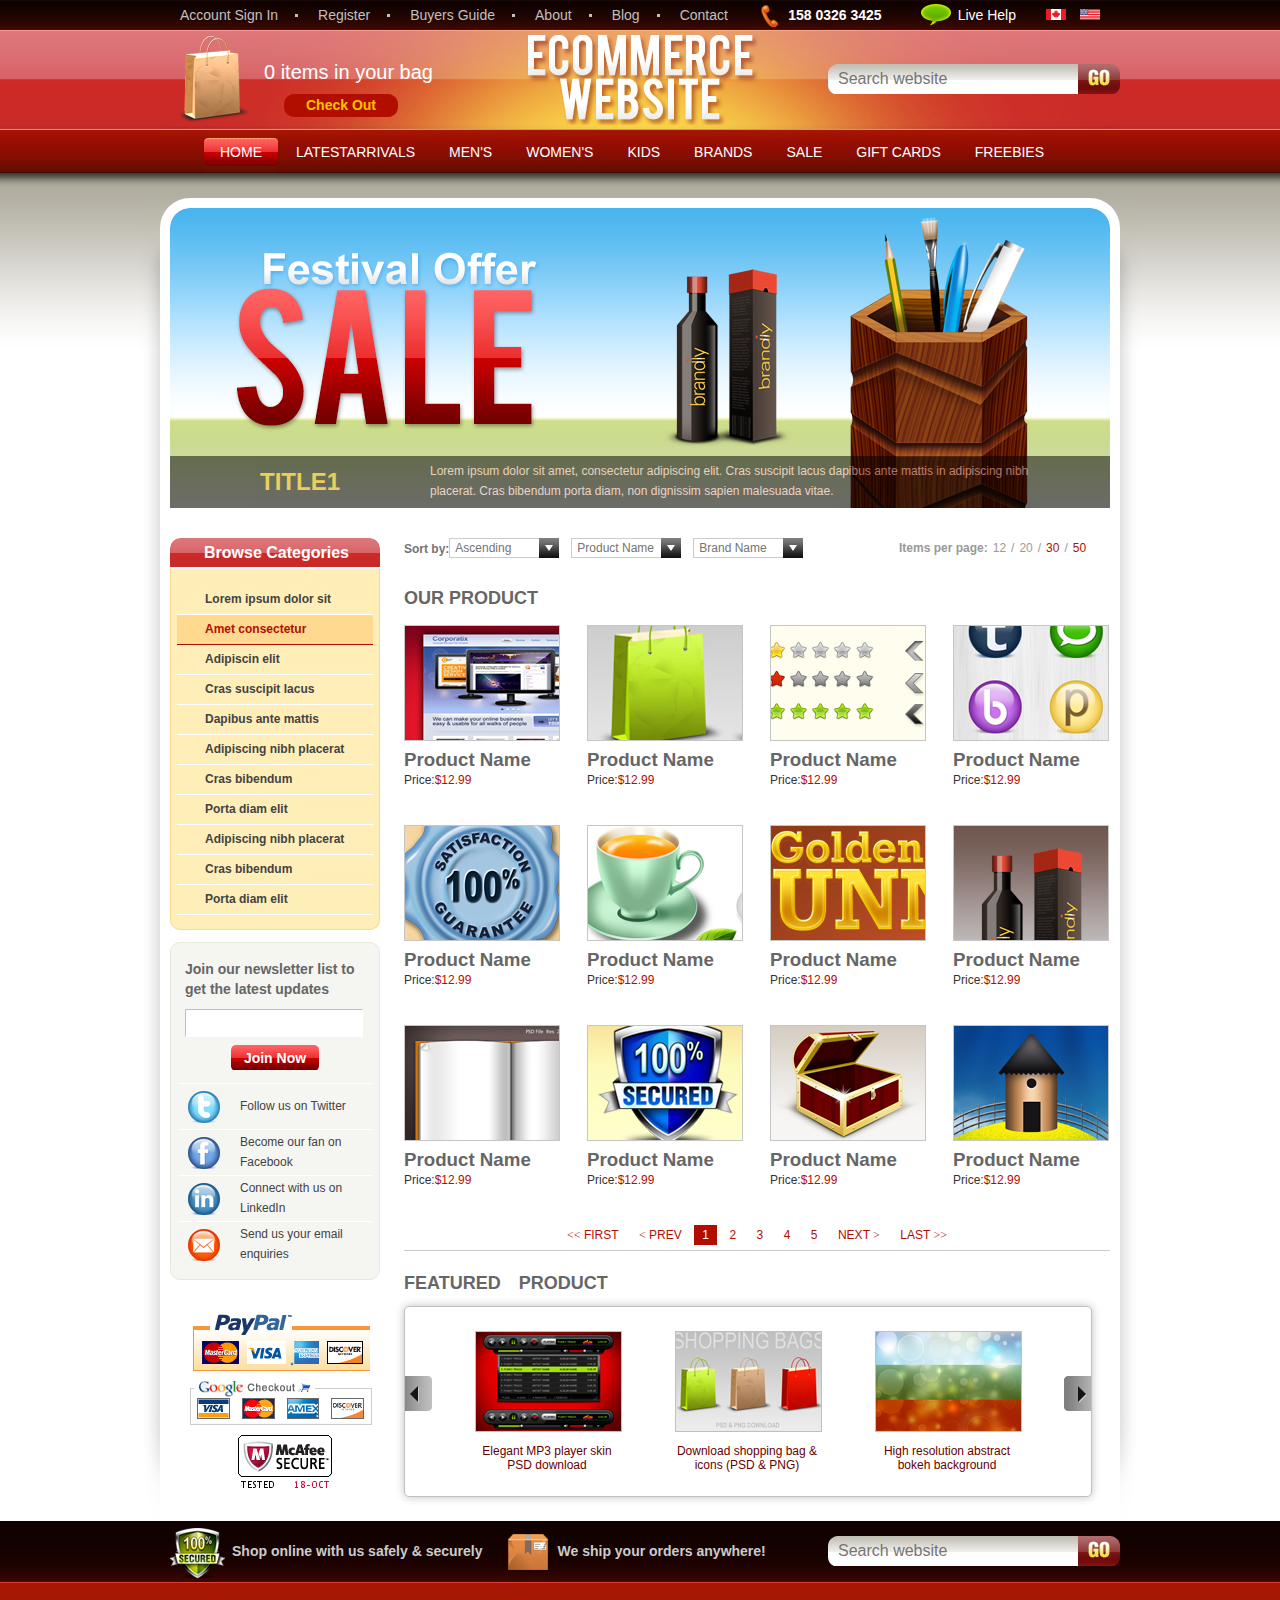
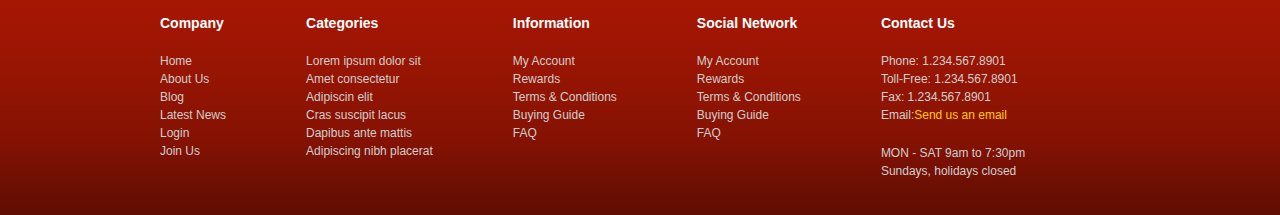
<file: index.html>
<!DOCTYPE html>
<html lang="en">
<head>
	<meta charset="UTF-8">
	<title>Title</title>
	<link rel="stylesheet" type="text/css" href="style/style.css" />
	<script src="js/IE9.js"></script>
	<script src="js/main.js"></script>
</head>
<body>
	<div id="top">
		<ul class="topMenu">
			<li><a href="#">Account Sign In</a></li>
			<li><a href="#">Register</a></li>
			<li><a href="#">Buyers Guide</a></li>
			<li><a href="#">About</a></li>
			<li><a href="#">Blog</a></li>
			<li class="no_dot"><a href="#">Contact</a></li>
		</ul>
		<ul class="topBar">
			<li>158 0326 3425</li>
			<li><a href="#">Live Help</a></li>
			<li><a href="#"><img src="images/top_img2.png" alt="1" title="加拿大" /></a></li>
			<li><a href="#"><img src="images/top_img1.png" alt="2" title="美国" /></a></li>
		</ul>
	</div>
	<header id="header">
		<div id="shopping">
			<p>0 items in your bag</p>
			<a href="#">Check Out</a>
		</div>
		<h1 title="Ecommerce website"><a href="#"><img src="images/logo.png" alt="logo" /></a></h1>
		<div class="search">
			<form action="#">
				<input type="text" placeholder="Search website" />
				<input type="submit" value="" />
			</form>
		</div>
	</header>
	<nav id="nav">
		<a class="active" href="#"><span class="navSp1"><span class="navSp2">HOME</span></span></a>
		<a href="#"><span class="navSp1"><span class="navSp2">LATESTARRIVALS</span></span></a>
		<a href="#"><span class="navSp1"><span class="navSp2">MEN'S</span></span></a>
		<a href="#"><span class="navSp1"><span class="navSp2">WOMEN'S</span></span></a>
		<a href="#"><span class="navSp1"><span class="navSp2">KIDS</span></span></a>
		<a href="#"><span class="navSp1"><span class="navSp2">BRANDS</span></span></a>
		<a href="#"><span class="navSp1"><span class="navSp2">SALE</span></span></a>
		<a href="#"><span class="navSp1"><span class="navSp2">GIFT CARDS</span></span></a>
		<a href="#"><span class="navSp1"><span class="navSp2">FREEBIES</span></span></a>
	</nav>
	<div id="main">
		<div id="wrap">
			<div id="wrap_in" class="clear">
				<section id="topMain">
					<ul id='mainTop'>
						<li id="li-1"><a href="#"><img src="images/banner/1.png" /></a></li>
						<li id="li-2">
							<span id="sp1">PRODUCT TITLE</span>
							<span id="sp2">Lorem ipsum dolor sit amet, consectetur adipiscing elit. Cras suscipit lacus dapibus ante mattis in
adipiscing nibh placerat. Cras bibendum porta diam, non dignissim sapien malesuada vitae. </span>
						</li>
					</ul>
					<span id="pre"></span>
					<span id="next"></span>
				</section>
				<aside id="sidebar">
					<section class="bar_a">
						<h2>Browse Categories</h2>
						<ul>
							<li><a href="#">Lorem ipsum dolor sit</a></li>
							<li class="active_a"><a href="#">Amet consectetur</a></li>
							<li><a href="#">Adipiscin elit</a></li>
							<li><a href="#">Cras suscipit lacus</a></li>
							<li><a href="#">Dapibus ante mattis</a></li>
							<li><a href="#">Adipiscing nibh placerat</a></li>
							<li><a href="#">Cras bibendum</a></li>
							<li><a href="#">Porta diam elit</a></li>
							<li><a href="#">Adipiscing nibh placerat</a></li>
							<li><a href="#">Cras bibendum</a></li>
							<li><a href="#">Porta diam elit</a></li>
						</ul>
					</section>
					<section class="bar_b">
						<p>Join our newsletter list to get the latest updates</p>
						<form action="#">
							<input type="text" />
							<input type="submit" value="Join Now" />
						</form>
						<ul>
							<li><a href="#">Follow us on Twitter</a></li>
							<li><a href="#">Become our fan on Facebook</a></li>
							<li><a href="#">Connect with us on LinkedIn</a></li>
							<li><a href="#">Send us your email enquiries</a></li>
						</ul>
					</section>
					<section class="bar_c">
						<ul>
							<li><a href="#"></a></li>
							<li><a href="#"></a></li>
							<li><a href="#"></a></li>
						</ul>
					</section>
			</aside>
				<article id="content">
					<section id="contentTop">
						<dl class="contentSearch">
						<dt>Sort by:</dt>
						<dd>
							<h2>Ascending</h2>
							<a href="javascript:;"></a>
							<ul>
								<li>menu1</li>
								<li>menu2</li>
								<li>menu3</li>
							</ul>
						</dd>
						<dd>
							<h2>Product Name</h2>
							<a href="javascript:;"></a>
							<ul>
								<li>menu1</li>
								<li>menu2</li>
								<li>menu3</li>
							</ul>
						</dd>
						<dd>
							<h2>Brand Name</h2>
							<a href="javascript:;"></a>
							<ul>
								<li>menu1</li>
								<li>menu2</li>
								<li>menu3</li>
							</ul>
						</dd>
					</dl>
						<div id="number" >
							<h2>Items per page:</h2>
							<span>12</span>/<span>20</span>/<span class="color_style">30</span>/<span class="color_style">50</span>
						</div>
					</section>
					<section id="contentMain">
						<div id="product" class="clear">
							<h2>OUR PRODUCT</h2>
							<ul>
								<li>
									<a href="#"><img src="images/product/1.png" alt="" /></a>
									<h3>Product Name</h3>
									<p>Price:<span>$12.99</span></p>
								</li>
								<li>
									<a href="#"><img src="images/product/2.png" alt="" /></a>
									<h3>Product Name</h3>
									<p>Price:<span>$12.99</span></p>
								</li>
								<li>
									<a href="#"><img src="images/product/3.png" alt="" /></a>
									<h3>Product Name</h3>
									<p>Price:<span>$12.99</span></p>
								</li>
								<li>
									<a href="#"><img src="images/product/4.png" alt="" /></a>
									<h3>Product Name</h3>
									<p>Price:<span>$12.99</span></p>
								</li>
								<li>
									<a href="#"><img src="images/product/5.png" alt="" /></a>
									<h3>Product Name</h3>
									<p>Price:<span>$12.99</span></p>
								</li>
								<li>
									<a href="#"><img src="images/product/6.png" alt="" /></a>
									<h3>Product Name</h3>
									<p>Price:<span>$12.99</span></p>
								</li>
								<li>
									<a href="#"><img src="images/product/7.png" alt="" /></a>
									<h3>Product Name</h3>
									<p>Price:<span>$12.99</span></p>
								</li>
								<li>
									<a href="#"><img src="images/product/8.png" alt="" /></a>
									<h3>Product Name</h3>
									<p>Price:<span>$12.99</span></p>
								</li>
								<li>
									<a href="#"><img src="images/product/9.png" alt="" /></a>
									<h3>Product Name</h3>
									<p>Price:<span>$12.99</span></p>
								</li>
								<li>
									<a href="#"><img src="images/product/10.png" alt="" /></a>
									<h3>Product Name</h3>
									<p>Price:<span>$12.99</span></p>
								</li>
								<li>
									<a href="#"><img src="images/product/11.png" alt="" /></a>
									<h3>Product Name</h3>
									<p>Price:<span>$12.99</span></p>
								</li>
								<li>
									<a href="#"><img src="images/product/12.png" alt="" /></a>
									<h3>Product Name</h3>
									<p>Price:<span>$12.99</span></p>
								</li>
							</ul>
						</div>
						<div class="page">
							<a href="#"><span>&lt;&lt;</span> FIRST</a>
							<a href="#"><span>&lt;</span> PREV</a>
							<a href="#1" class="active_p">1</a>
							<a href="#2">2</a>
							<a href="#3">3</a>
							<a href="#4">4</a>
							<a href="#5">5</a>
							<a href="#">NEXT <span>&gt;</span></a>
							<a href="#">LAST <span>&gt;&gt;</span></a>
						</div>
					</section>
					<section id="contentBottom">
						<h2>FEATURED　PRODUCT</h2>
						<div class="box">
							<a class="pre" href="javascript:;"></a>
							<a class="next" href="javascript:;"></a>
							<div class="list">
								<ul>
									<li>
										<a href="#"><img src="images/bottom/1.png" alt="" /></a>
										<p>Elegant MP3 player skin PSD download</p>
									</li>
									<li>
										<a href="#"><img src="images/bottom/2.png" alt="" /></a>
										<p>Download shopping bag & icons (PSD & PNG)</p>
									</li>
									<li>
										<a href="#"><img src="images/bottom/3.png" alt="" /></a>
										<p>High resolution abstract bokeh background</p>
									</li>
								</ul>
							</div>
						</div>
					</section>
				</article>
			</div>
		</div>
	</div>
	<footer id="footer">
		<div class="footerTop">
			<ul>
				<li>Shop online with us safely & securely</li>
				<li>We ship your orders anywhere!</li>
			</ul>
			<div class="search">
				<form action="#">
					<input type="text" placeholder="Search website" />
					<input type="submit" value="" />
				</form>
			</div>
		</div>
		<div class="footerBottom">
			<dl>
				<dt>Company</dt>
				<dd><a href="#">Home</a></dd>
				<dd><a href="#">About Us</a></dd>
				<dd><a href="#">Blog</a></dd>
				<dd><a href="#">Latest News</a></dd>
				<dd><a href="#">Login</a></dd>
				<dd><a href="#">Join Us</a></dd>
			</dl>
			<dl>
				<dt>Categories</dt>
				<dd><a href="#">Lorem ipsum dolor sit</a></dd>
				<dd><a href="#">Amet consectetur</a></dd>
				<dd><a href="#">Adipiscin elit</a></dd>
				<dd><a href="#">Cras suscipit lacus</a></dd>
				<dd><a href="#">Dapibus ante mattis</a></dd>
				<dd><a href="#">Adipiscing nibh placerat</a></dd>
			</dl>
			<dl>
				<dt>Information</dt>
				<dd><a href="#">My Account</a></dd>
				<dd><a href="#">Rewards</a></dd>
				<dd><a href="#">Terms & Conditions</a></dd>
				<dd><a href="#">Buying Guide</a></dd>
				<dd><a href="#">FAQ</a></dd>
			</dl>
			<dl>
				<dt>Social Network</dt>
				<dd><a href="#">My Account</a></dd>
				<dd><a href="#">Rewards</a></dd>
				<dd><a href="#">Terms & Conditions</a></dd>
				<dd><a href="#">Buying Guide</a></dd>
				<dd><a href="#">FAQ</a></dd>
			</dl>
			<dl>
				<dt>Contact Us</dt>
				<dd><a href="#">Phone: 1.234.567.8901</a></dd>
				<dd><a href="#">Toll-Free: 1.234.567.8901</a></dd>
				<dd><a href="#">Fax: 1.234.567.8901</a></dd>
				<dd><a href="#">Email:<span>Send us an email</span></a></dd>
				<dd class="space"><a href="#">MON - SAT 9am to 7:30pm</a></dd>
				<dd><a href="#">Sundays, holidays closed</a></dd>
			</dl>
		</div>
	</footer>
</body>
</html>
</file>
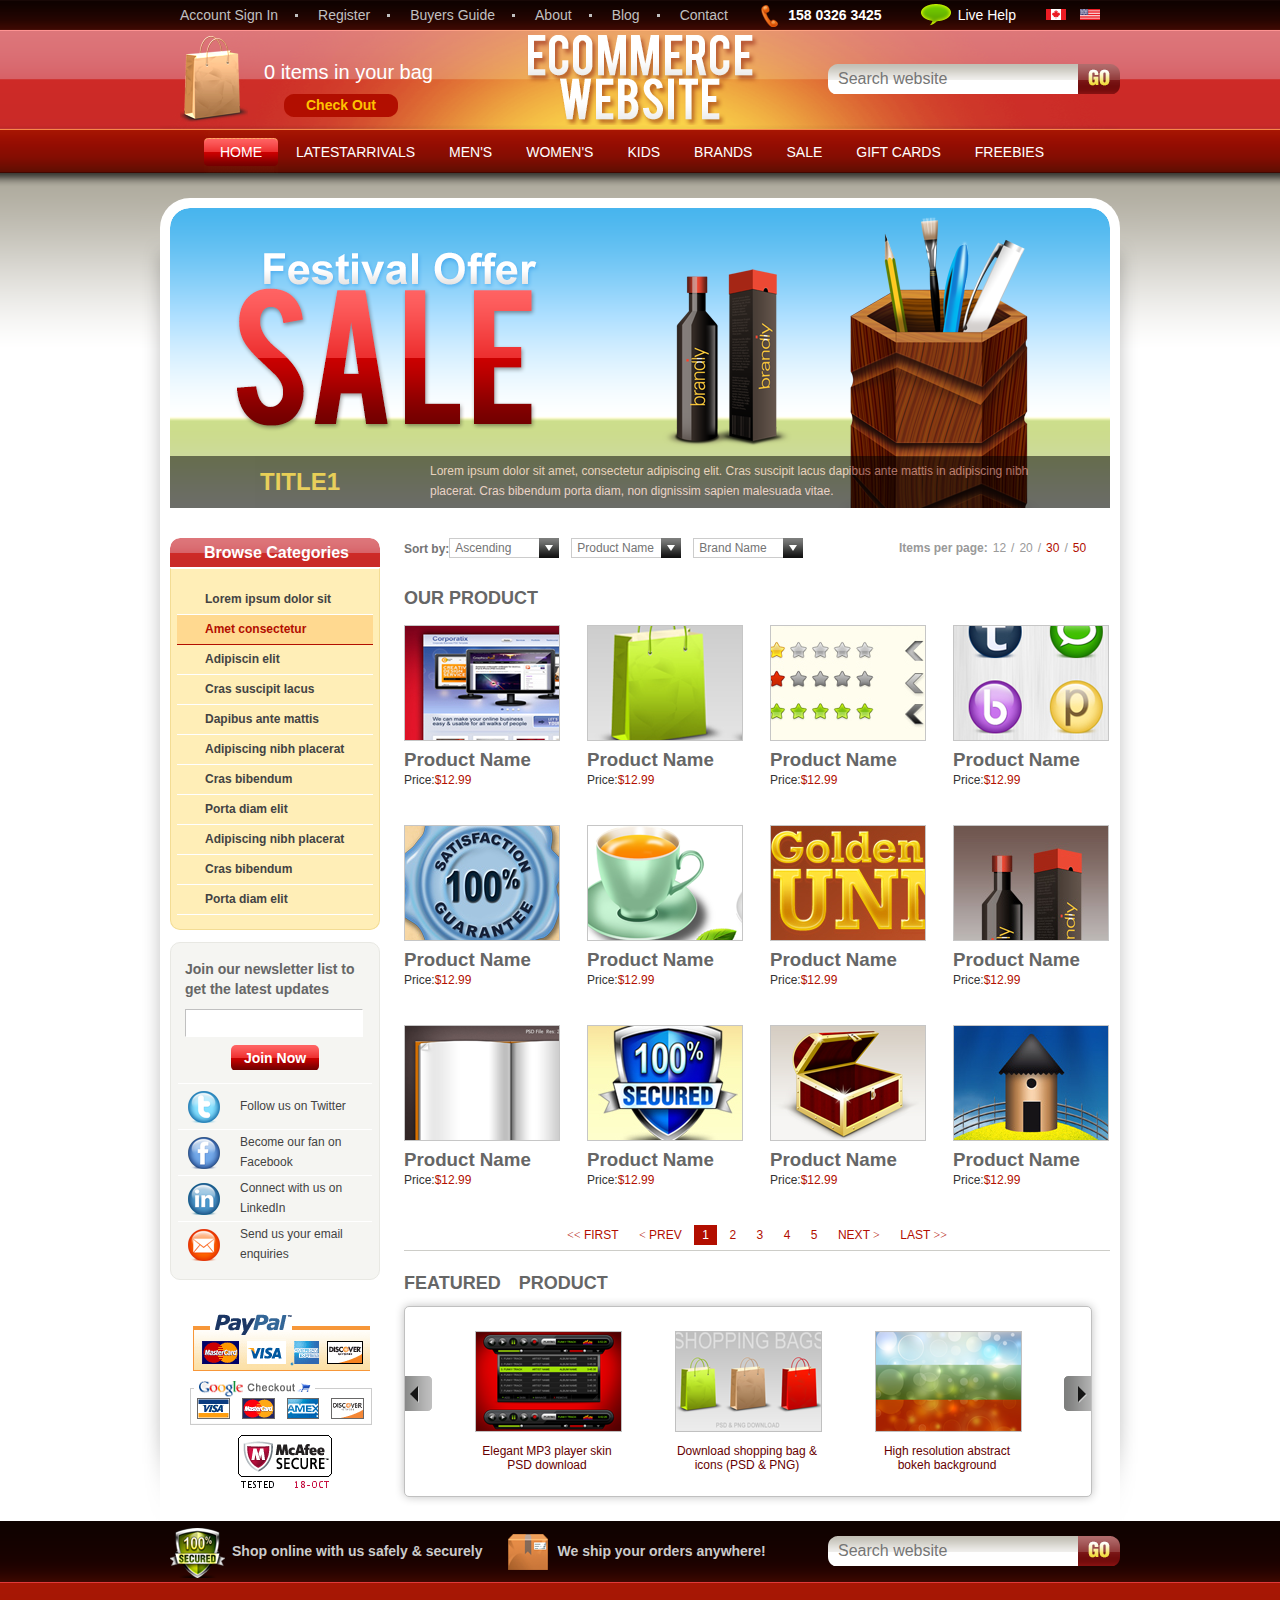
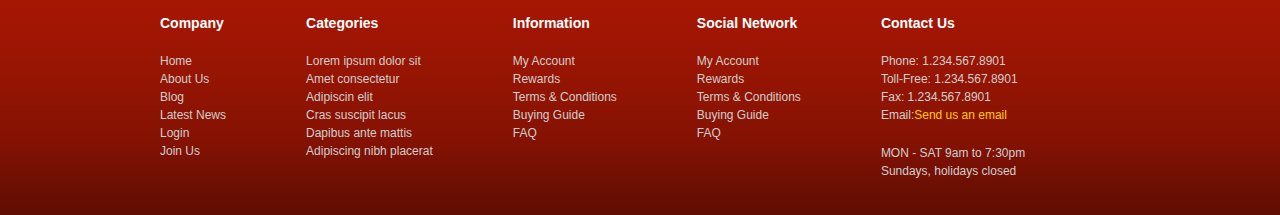
<file: html/index.html>
<!DOCTYPE html>
<html lang="en">
<head>
	<meta charset="UTF-8">
	<title>Title</title>
	<link rel="stylesheet" type="text/css" href="style/style.css" />
	<script src="js/html5shiv.js"></script>
	<script src="js/DOMAssistantComplete-2.7.4.js"></script>
	<script src="js/ie-css3.js"></script>
	<script src="js/main.js"></script>

</head>
<body>
	<div id="top">
		<ul class="topMenu">
			<li><a href="#">Account Sign In</a></li>
			<li><a href="#">Register</a></li>
			<li><a href="#">Buyers Guide</a></li>
			<li><a href="#">About</a></li>
			<li><a href="#">Blog</a></li>
			<li class="no_dot"><a href="#">Contact</a></li>
		</ul>
		<ul class="topBar">
			<li>158 0326 3425</li>
			<li><a href="#">Live Help</a></li>
			<li><a href="#"><img src="images/top_img2.png" alt="1" title="加拿大" /></a></li>
			<li><a href="#"><img src="images/top_img1.png" alt="2" title="美国" /></a></li>
		</ul>
	</div>
	<header id="header">
		<div id="shopping">
			<p>0 items in your bag</p>
			<a href="#">Check Out</a>
		</div>
		<h1 title="Ecommerce website"><a href="#"><img src="images/logo.png" alt="logo" /></a></h1>
		<div class="search">
			<form action="#">
				<input type="text" placeholder="Search website" />
				<input type="submit" value="" />
			</form>
		</div>
	</header>
	<nav id="nav">
		<a class="active" href="#"><span class="navSp1"><span class="navSp2">HOME</span></span></a>
		<a href="#"><span class="navSp1"><span class="navSp2">LATESTARRIVALS</span></span></a>
		<a href="#"><span class="navSp1"><span class="navSp2">MEN'S</span></span></a>
		<a href="#"><span class="navSp1"><span class="navSp2">WOMEN'S</span></span></a>
		<a href="#"><span class="navSp1"><span class="navSp2">KIDS</span></span></a>
		<a href="#"><span class="navSp1"><span class="navSp2">BRANDS</span></span></a>
		<a href="#"><span class="navSp1"><span class="navSp2">SALE</span></span></a>
		<a href="#"><span class="navSp1"><span class="navSp2">GIFT CARDS</span></span></a>
		<a href="#"><span class="navSp1"><span class="navSp2">FREEBIES</span></span></a>
	</nav>
	<div id="main">
		<div id="wrap">
			<div id="wrap_in" class="clear">
				<section id="topMain">
					<ul id='mainTop'>
						<!--<li><a href="#"><img src="images/banner/1.png" /></a></li>
						<li>
							<span>PRODUCT TITLE</span>
							<span>Lorem ipsum dolor sit amet, consectetur adipiscing elit. Cras suscipit lacus dapibus ante mattis in adipiscing nibh placerat. Cras bibendum porta diam, non dignissim sapien malesuada vitae. </span>
						</li>-->
					</ul>
					<span id="pre"></span>
					<span id="next"></span>
				</section>
				<aside id="sidebar">
					<section class="bar_a">
						<h2>Browse Categories</h2>
						<ul>
							<li><a href="#">Lorem ipsum dolor sit</a></li>
							<li class="active_a"><a href="#">Amet consectetur</a></li>
							<li><a href="#">Adipiscin elit</a></li>
							<li><a href="#">Cras suscipit lacus</a></li>
							<li><a href="#">Dapibus ante mattis</a></li>
							<li><a href="#">Adipiscing nibh placerat</a></li>
							<li><a href="#">Cras bibendum</a></li>
							<li><a href="#">Porta diam elit</a></li>
							<li><a href="#">Adipiscing nibh placerat</a></li>
							<li><a href="#">Cras bibendum</a></li>
							<li><a href="#">Porta diam elit</a></li>
						</ul>
					</section>
					<section class="bar_b">
						<p>Join our newsletter list to get the latest updates</p>
						<form action="#">
							<input type="text" />
							<input type="submit" value="Join Now" />
						</form>
						<ul>
							<li><a href="#">Follow us on Twitter</a></li>
							<li><a href="#">Become our fan on Facebook</a></li>
							<li><a href="#">Connect with us on LinkedIn</a></li>
							<li><a href="#">Send us your email enquiries</a></li>
						</ul>
					</section>
					<section class="bar_c">
						<ul>
							<li><a href="#"></a></li>
							<li><a href="#"></a></li>
							<li><a href="#"></a></li>
						</ul>
					</section>
			</aside>
				<article id="content">
					<section id="contentTop">
						<dl class="contentSearch">
						<dt>Sort by:</dt>
						<dd>
							<h2>Ascending</h2>
							<a href="javascript:;"></a>
							<ul>
								<li>menu1</li>
								<li>menu2</li>
								<li>menu3</li>
							</ul>
						</dd>
						<dd>
							<h2>Product Name</h2>
							<a href="javascript:;"></a>
							<ul>
								<li>menu1</li>
								<li>menu2</li>
								<li>menu3</li>
							</ul>
						</dd>
						<dd>
							<h2>Brand Name</h2>
							<a href="javascript:;"></a>
							<ul>
								<li>menu1</li>
								<li>menu2</li>
								<li>menu3</li>
							</ul>
						</dd>
					</dl>
						<div id="number" >
							<h2>Items per page:</h2>
							<span>12</span>/<span>20</span>/<span class="color_style">30</span>/<span class="color_style">50</span>
						</div>
					</section>
					<section id="contentMain">
						<div id="product" class="clear">
							<h2>OUR PRODUCT</h2>
							<ul>
								<li>
									<a href="#"><img src="images/product/1.png" alt="" /></a>
									<h3>Product Name</h3>
									<p>Price:<span>$12.99</span></p>
								</li>
								<li>
									<a href="#"><img src="images/product/2.png" alt="" /></a>
									<h3>Product Name</h3>
									<p>Price:<span>$12.99</span></p>
								</li>
								<li>
									<a href="#"><img src="images/product/3.png" alt="" /></a>
									<h3>Product Name</h3>
									<p>Price:<span>$12.99</span></p>
								</li>
								<li>
									<a href="#"><img src="images/product/4.png" alt="" /></a>
									<h3>Product Name</h3>
									<p>Price:<span>$12.99</span></p>
								</li>
								<li>
									<a href="#"><img src="images/product/5.png" alt="" /></a>
									<h3>Product Name</h3>
									<p>Price:<span>$12.99</span></p>
								</li>
								<li>
									<a href="#"><img src="images/product/6.png" alt="" /></a>
									<h3>Product Name</h3>
									<p>Price:<span>$12.99</span></p>
								</li>
								<li>
									<a href="#"><img src="images/product/7.png" alt="" /></a>
									<h3>Product Name</h3>
									<p>Price:<span>$12.99</span></p>
								</li>
								<li>
									<a href="#"><img src="images/product/8.png" alt="" /></a>
									<h3>Product Name</h3>
									<p>Price:<span>$12.99</span></p>
								</li>
								<li>
									<a href="#"><img src="images/product/9.png" alt="" /></a>
									<h3>Product Name</h3>
									<p>Price:<span>$12.99</span></p>
								</li>
								<li>
									<a href="#"><img src="images/product/10.png" alt="" /></a>
									<h3>Product Name</h3>
									<p>Price:<span>$12.99</span></p>
								</li>
								<li>
									<a href="#"><img src="images/product/11.png" alt="" /></a>
									<h3>Product Name</h3>
									<p>Price:<span>$12.99</span></p>
								</li>
								<li>
									<a href="#"><img src="images/product/12.png" alt="" /></a>
									<h3>Product Name</h3>
									<p>Price:<span>$12.99</span></p>
								</li>
							</ul>
						</div>
						<div class="page">
							<a href="#"><span>&lt;&lt;</span> FIRST</a>
							<a href="#"><span>&lt;</span> PREV</a>
							<a href="#1" class="active_p">1</a>
							<a href="#2">2</a>
							<a href="#3">3</a>
							<a href="#4">4</a>
							<a href="#5">5</a>
							<a href="#">NEXT <span>&gt;</span></a>
							<a href="#">LAST <span>&gt;&gt;</span></a>
						</div>
					</section>
					<section id="contentBottom">
						<h2>FEATURED　PRODUCT</h2>
						<div class="box">
							<a class="pre" href="javascript:;"></a>
							<a class="next" href="javascript:;"></a>
							<div class="list">
								<ul>
									<li>
										<a href="#"><img src="images/bottom/1.png" alt="" /></a>
										<p>Elegant MP3 player skin PSD download</p>
									</li>
									<li>
										<a href="#"><img src="images/bottom/2.png" alt="" /></a>
										<p>Download shopping bag & icons (PSD & PNG)</p>
									</li>
									<li>
										<a href="#"><img src="images/bottom/3.png" alt="" /></a>
										<p>High resolution abstract bokeh background</p>
									</li>
								</ul>
							</div>
						</div>
					</section>
				</article>
			</div>
		</div>
	</div>
	<footer id="footer">
		<div class="footerTop">
			<ul>
				<li>Shop online with us safely & securely</li>
				<li>We ship your orders anywhere!</li>
			</ul>
			<div class="search">
				<form action="#">
					<input type="text" placeholder="Search website" />
					<input type="submit" value="" />
				</form>
			</div>
		</div>
		<div class="footerBottom">
			<dl>
				<dt>Company</dt>
				<dd><a href="#">Home</a></dd>
				<dd><a href="#">About Us</a></dd>
				<dd><a href="#">Blog</a></dd>
				<dd><a href="#">Latest News</a></dd>
				<dd><a href="#">Login</a></dd>
				<dd><a href="#">Join Us</a></dd>
			</dl>
			<dl>
				<dt>Categories</dt>
				<dd><a href="#">Lorem ipsum dolor sit</a></dd>
				<dd><a href="#">Amet consectetur</a></dd>
				<dd><a href="#">Adipiscin elit</a></dd>
				<dd><a href="#">Cras suscipit lacus</a></dd>
				<dd><a href="#">Dapibus ante mattis</a></dd>
				<dd><a href="#">Adipiscing nibh placerat</a></dd>
			</dl>
			<dl>
				<dt>Information</dt>
				<dd><a href="#">My Account</a></dd>
				<dd><a href="#">Rewards</a></dd>
				<dd><a href="#">Terms & Conditions</a></dd>
				<dd><a href="#">Buying Guide</a></dd>
				<dd><a href="#">FAQ</a></dd>
			</dl>
			<dl>
				<dt>Social Network</dt>
				<dd><a href="#">My Account</a></dd>
				<dd><a href="#">Rewards</a></dd>
				<dd><a href="#">Terms & Conditions</a></dd>
				<dd><a href="#">Buying Guide</a></dd>
				<dd><a href="#">FAQ</a></dd>
			</dl>
			<dl>
				<dt>Contact Us</dt>
				<dd><a href="#">Phone: 1.234.567.8901</a></dd>
				<dd><a href="#">Toll-Free: 1.234.567.8901</a></dd>
				<dd><a href="#">Fax: 1.234.567.8901</a></dd>
				<dd><a href="#">Email:<span>Send us an email</span></a></dd>
				<dd class="space"><a href="#">MON - SAT 9am to 7:30pm</a></dd>
				<dd><a href="#">Sundays, holidays closed</a></dd>
			</dl>
		</div>
	</footer>
</body>
</html>
</file>
<file: style/style.css>
/* 清除默认样式 */
body,ul,li,h1,h2,h3,p,input,form,dl,dt,dd{
    margin:0;
    padding:0;
    font-family:'Arial';
}
body{
    background:#fff url(../images/body_bg.png) repeat-x;
}
img{
    border:none;
}
li{
    list-style:none;
}
a{
    text-decoration:none;
    color:#fff;
}
a:hover{
    text-decoration:underline;
}
.clear{zoom:1}
.clear:after{
    content:'';
    display:block;
    clear:both;
}

/* top */
#top{
    width:960px;
    height:30px;
    margin:0 auto;
    font: 14px/30px 'Arial';
}

.topMenu{
    float:left;
}
.topMenu li{
    float: left;
    padding:0 20px;
    background: url(../images/top_ico.png) no-repeat right 14px;
}
.topMenu .no_dot{
    background:none;
}
.topMenu a{
    outline:none;
    color:#c0c0c0;
}
.topMenu a:hover{
    color:#fff;
}

.topBar{
    float:right;
}
.topBar li{
    float:left;
    color:#fff;
}
.topBar li:nth-of-type(1){
    padding-left:28px;
    font-weight:bold;
    background:url(../images/top_ico.png) no-repeat -6px -12px;
}
.topBar li:nth-of-type(2){
    padding-left:38px;
    margin-left:38px;
    background:url(../images/top_ico.png) no-repeat 0 -39px;
}
.topBar li:nth-of-type(3){
    margin-left:30px;
    width:20px;
    height:30px;
}
.topBar li:nth-of-type(4){
    margin-left:14px;
    margin-right:20px;
    width:20px;
    height:30px;
}


/* header */
#header{
    width:940px;
    height:100px;
    margin:0 auto;
    padding-left:20px;
    background:url(../images/header_bg.png) no-repeat;
    position:relative;
}

#shopping{
    width:260px;
    height:100px;
    position:relative;
    background:url(../images/shopping_bg.png) no-repeat;
}
#shopping p{
    font:20px/20px 'Arial';
    color:#fff;
    position:absolute;
    left:84px; top:32px;
}
#shopping a{
    font:bold 14px/23px 'Arial';
    color:#ffc200;
    background:url(../images/shopping_bg.png) no-repeat 0 -100px;
    position:absolute;
    left:104px; top:64px;
    width:114px;
    height:23px;
    text-align:center;
}
#shopping a:hover{
    color:#fff;
}

#header h1{
    width:242px;
    position:absolute;
    left:50%; top:5px;
    margin-left:-121px;/* 宽度的一半，这样才会移到正中间 */
}

#header .search{
    right:0; top:34px;
}
.search{
    position:absolute;
    width:292px;
    height:30px;
    background:url(../images/search.png) no-repeat;
}
.search form input:nth-of-type(1){
    width:240px;
    height:30px;
    padding-left:10px;
    font:16px/30px 'Arial';
    border:none;
    outline:none;
    background:none;
    position:absolute;
    top:0; left:0;
}
.search form input:nth-of-type(2){
    width:42px;
    height:30px;
    border:none;
    background:none;
    position:absolute;
    top:0; right:0;

}

/* nav */
#nav{
    width:960px;
    height:44px;
    margin:0 auto;
}
#nav a:nth-of-type(1){
    margin-left:44px;
}
#nav a{
    color:#fff;
    float:left;
    height:44px;
    font:14px/44px 'Arial';
    padding-left:4px;
    margin-left:2px;
    text-decoration:none;
}
#nav span{
    float:left;
    height:44px;

}
#nav .navSp2{
    padding:0 12px;
}
#nav .navSp1{
    padding-right:4px;
}
#nav a:hover,#nav .active{
    cursor:pointer;
    background:url(../images/nav_bg.png) no-repeat;
}
#nav a:hover .navSp1,#nav .active .navSp1{
    background:url(../images/nav_bg.png) no-repeat right -44px;
}
#nav a:hover .navSp2,#nav .active .navSp2{
    background:url(../images/nav_bg.png) repeat-x 0 -88px;
}

/* main */

#main{
    width:1000px;
    margin:24px auto 0;
    background:url(../images/main_bg.png) repeat-y -1000px 0; /* 沿y方向平铺背景 */
}
#wrap{ /* 从顶部开始，覆盖掉父级#main的一部分背景*/
    background:url(../images/main_bg.png) no-repeat;
}
#wrap_in{
    background:url(../images/main_bg.png) no-repeat -2000px bottom;/* 在底部覆盖掉一部分其上级的背景 */
}

@-webkit-keyframes move{
    0%{
        opacity:0.1;
    }
    75%{
        opacity:1;
    }
    100%{
        opacity:0;
    }
}

#topMain{
    width:960px;
    height:310px;
    margin:0 auto;
    position:relative;
}
#mainTop{
    position:relative;
    width:940px;
    height:300px;
    margin:0 auto;
    border:10px solid #fff;
    border-radius:30px 30px 0 0;
    border-bottom:none;
    background:#fff;
    overflow:hidden;
}

#mainTop span{
    display:inline-block;
}
#mainTop img{
    position:absolute;
    top:0;
    width:940px;
    height:300px;
    border:none;
    border-radius:20px 20px 0 0;
    -webkit-animation:move 3s;
}
#li-1 a{
    display:inline-block;
}
#li-1, #li-1 a{
    width:940px;
    height:300px;
}
#li-2{
    width:940px;
    height:52px;
    background:rgb(0,0,0);
    filter:alpha(opacity=50);
    opacity:0.5;
    position:absolute;
    left:0;bottom:0
}
#li-2 span{
    float:left;
    height:52px;
}
#sp1{
    width:260px;
    font:bold 24px/52px 'Arial';
    color:#ffc600;
    text-align:center;
}
#sp2{
    padding-top:5px;
    width:630px;
    font:12px/20px 'Arial';
    color:#ffcccc;
}
#pre, #next{
    width:470px;
    height:300px;
    background:#000;
    filter:alpha(opacity=0);
    opacity:0;
    position:absolute;
    top:10px;
    border:none;
}
#pre{
    left:10px;
    border-radius:20px 0 0 0;
}
#next{
    right:10px;
    border-radius:0 20px 0 0;
}
#pre:hover, #next:hover{
    filter:alpha(opacity=10);
    opacity:0.1;
}


#sidebar{
    float:left;
    width:210px;
    margin-left:20px;
    margin-top:30px;
    padding-left:10px;

}

.bar_a, .bar_b{
    border-radius:10px;
    overflow:hidden;
}

.bar_a h2{
    height:29px;
    font:bold 16px/29px 'Arial';
    color:#fff;
    border:none;
    border-radius:10px 10px 0 0;
    margin-bottom:1px;
    padding-left:34px;
    background:url(../images/bar_a.png) repeat-x;
}
.bar_a ul{
    width:196px;
    border:1px solid #f3dc94;
    border-top-color:#fff;
    padding:16px 6px 14px;
    background:#ffeeb7;
    border-radius:0 0 10px 10px;
    margin-bottom:12px;
}
.bar_a ul li{
    height:29px;
    padding-bottom:1px;
    background:#fff;
}
.bar_a ul li a{
    text-decoration:none;
    color:#434343;
    display:block;
    height:29px;
    background:#ffeeb7;
    padding-left:28px;
    font:bold 12px/29px 'Arial';
}
.bar_a ul li:hover, .bar_a ul .active_a{
    background:#b20e00;
}
.bar_a ul li:hover a, .bar_a ul .active_a a{
    color:#b20e00;
    background:#ffd990;
}

.bar_b{
    border:1px solid #e8e8e3;
    background:#f5f5f2;
}
.bar_b p{
    width:180px;
    font:bold 14px/20px 'Arial';
    color:#666;
    padding-left:14px;
    margin-top:16px;
}
.bar_b form input:nth-of-type(1){
    width:176px;
    height:26px;
    outline:none;
    border:1px solid #fff;
    border-left-color:#c0c0c0;
    border-top-color:#c0c0c0;
    margin-left:14px;
    margin-top:10px;
}
.bar_b form input:nth-of-type(2){
    width:88px;
    height:26px;
    margin-top:8px;
    margin-left:60px;
    border:none;
    border-radius:5px;
    color:#fff;
    text-align:center;
    font:bold 14px/26px 'Arial';
    background:url(../images/bar_b_01.png) repeat-x;
}
.bar_b ul{
    padding:12px 0;
}
.bar_b ul li{
    margin:0 7px;
    height:45px;
    padding-top:1px;
    background:#fff;

}
.bar_b ul li a{
    text-decoration:none;
    display:block;
    height:45px;
    font:12px/20px 'Arial';
    color:#434343;
    padding-top:2px;
    padding-left:62px;

}
.bar_b ul li:nth-of-type(1) a{
    padding-top:0;
    line-height:45px;
    background: #f5f5f2 url(../images/bar_b_02.png) no-repeat 10px 7px;
}
.bar_b ul li:nth-of-type(2) a{
    background: #f5f5f2 url(../images/bar_b_02.png) no-repeat 10px -32px;
}
.bar_b ul li:nth-of-type(3) a{
    background: #f5f5f2 url(../images/bar_b_02.png) no-repeat 10px -71px;
}
.bar_b ul li:nth-of-type(4) a{
    background: #f5f5f2 url(../images/bar_b_02.png) no-repeat 10px -110px;
}

.bar_c{
    width:182px;
    height:173px;
    margin:34px 0 20px 20px;
}
.bar_c ul li:nth-of-type(1) a{
    display:block;
    width:179px;
    height:57px;
    margin-left:1px;
    background:url(../images/bar_c.png) no-repeat;
}
.bar_c ul li:nth-of-type(2) a{
    display:block;
    width:182px;
    height:44px;
    margin-top:10px;
    background:url(../images/bar_c.png) no-repeat 0 -67px;
}
.bar_c ul li:nth-of-type(3) a{
    display:block;
    width:94px;
    height:53px;
    margin-top:10px;
    margin-left:48px;
    background:url(../images/bar_c.png) no-repeat -48px -120px;
}

#content{
    float:right;
    width:706px;
    margin-top:30px;
    margin-right:20px;
    padding-right:10px;
}

.contentSearch{
    width:400px;
    float:left;
    z-index:2;
}
.contentSearch dt{
    font:bold 12px/22px 'Arial';
    color:#747474;
    float:left;
}
.contentSearch h2{
    font:12px/18px 'Arial';
    border:1px solid #ccc;
    color:#747474;
    width:85px;
    height:18px;
    padding-left:5px;
    float:left;
}
.contentSearch dd{
    float:left;
    position:relative;
    width:110px;
}
.contentSearch dd:nth-of-type(2){
    margin-left:12px;
}
.contentSearch dd:nth-of-type(3){
    margin-left:12px;
}
.contentSearch ul{
    position:absolute;
    top:20px; left:0;
    width:90px;
    border:1px solid #ccc;
    border-top:none;
    z-index:3;
    background:#fff;
    display:none;
}
.contentSearch li{
    text-align:center;
    font:12px/20px 'Arial';
    height:20px;
    width:90px;
}
.contentSearch a{
    position:absolute;
    left:90px;
    width:20px;
    height:20px;
    background:url(../images/con_search.png) no-repeat;
}
.contentSearch a:hover{
    background:url(../images/con_search1.png) no-repeat;
}
.contentSearch .active_s{
    background:#ffc200;
}

#number{
    width:210px;
    color:#999;
    height:20px;
    font-size:12px;
    overflow:hidden;
    padding-left:95px;
}
#number h2,#number span{
    font-size:12px;
    line-height:20px;
    height:20px;
    color:#999;
}
#number h2{
    float:left;
}
#number span{
    padding:0 5px;
}
#number .color_style{
    color:#b20e00;
}

#product{
    width:706px;
    overflow:hidden;
    z-index:0;
}
#product h2{
    font-size:18px;
    color:#666;
    width:200px;
    padding-top:28px;
}
#product ul{
    padding-top:16px;
    width:736px;
}
#product li{
    float:left;
    width:183px;
    height:200px;
}
#product a{
    display:block;
    width:154px;
    height:114px;
    border:1px solid #c6c6c6;
}
#product a:hover{
    border:1px solid #663;
}
#product h3{
    font-sizze:14px;
    color:#666;
    padding-top:8px;
}
#product p{
    font-size:12px;
    color:#333;
    line-height:18px;
}
#product span{
    color:#b20e00;
}

.page{
    text-align:center;
    padding-bottom:5px;
    border-bottom:1px solid #cdcdc8;
}
.page a{
    font-size:12px;
    color:#b20e00;
    display:inline-block;
    height:20px;
    line-height:20px;
    padding:0 8px;
    text-decoration:none;
}
.page a:hover, .page .active_p{
    color:#fff;
    background:#b20e00;
}
.page span{
    font-family:'宋体';
}


#contentBottom{
    width:706px;
    height:270px;
    position:relative;
}
#contentBottom h2{
    padding-top:20px;
    font-size:18px;
    color:#666;
}
#contentBottom .box{
    width:632px;
    border:1px solid #c0c0c0;
    border-radius:5px;
    box-shadow:0 0 10px rgb(192,192,192);
    background:#fff;
    position:absolute;
    top:55px;
    padding:24px 27px;
    overflow:hidden;
}
#contentBottom .list{
    width:547px;
    margin:0 auto;
    overflow:hidden;
}
.pre, .next{
    display:block;
    width:35px;
    height:42px;
    position:absolute;
    top:69px;
}
.pre{
    left:-8px;
    background:url(../images/bottom/4.png) no-repeat;
}
.next{
    right:-8px;
    background:url(../images/bottom/4.png) no-repeat 0 -42px;
}
#contentBottom ul{
    width:1200px;
    overflow:hidden;
}
#contentBottom li{
    float:left;
    width:145px;
    padding-right:55px;
    text-align:center;
}
#contentBottom li a{
    display:block;
    width:145px;
    height:99px;
    border:1px solid #c0c0c0;
}
#contentBottom li a:hover{
    border:1px solid #663;
}
#contentBottom p{
    font-size:12px;
    color:#660000;
    padding-top:12px;
}


/* footer */
#footer{
    background:url(../images/footer_bg.png) repeat-x;
}

.footerTop, .footerBottom{
    width:960px;
    margin:0 auto;
}
.footerTop{
    height:60px;
    position:relative;
}
.footerTop .search{
    position:absolute;
    right:0; top:15px;
}
.footerTop li{
    float:left;
    font:bold 14px/60px 'Arial';
    color:#cbcbcb;
}
.footerTop li:nth-of-type(1){
    padding-left:72px;
    background:url(../images/footer_01.png) no-repeat 10px 7px;
}
.footerTop li:nth-of-type(2){
    margin-left:25px;
    padding-left:50px;
    background:url(../images/footer_02.png) no-repeat 0 13px;
}


.footerBottom{
    padding-top:34px;
    padding-bottom:36px;
    overflow:hidden;
}
.footerBottom dl{
    float:left;
    margin-right:80px;
}
.footerBottom dl:last-of-type{
    margin-right:0;
}
.footerBottom dt{
    font-size:14px;
    font-weight:bold;
    color:#fff;
    padding-bottom:20px;
}
.footerBottom a{
    font-size:12px;
    color:#cfcfcf;
    padding-bottom:10px;
}
.footerBottom .space{
    padding-top:20px;
}
.footerBottom dl:last-of-type dd:nth-last-child(3) span{
    color:#fc0;
}
</file>
<file: html/style/style.css>
/* 清除默认样式 */
body,ul,li,h1,h2,h3,p,input,form,dl,dt,dd{
    margin:0;
    padding:0;
    font-family:'Arial';
}
body{
    background:#fff url(../images/body_bg.png) repeat-x;
}
img{
    border:none;
}
li{
    list-style:none;
}
a{
    text-decoration:none;
    color:#fff;
}
a:hover{
    text-decoration:underline;
}
.clear{zoom:1}
.clear:after{
    content:'';
    display:block;
    clear:both;
}

/* top */
#top{
    width:960px;
    height:30px;
    margin:0 auto;
    font: 14px/30px 'Arial';
}

.topMenu{
    float:left;
}
.topMenu li{
    float: left;
    padding:0 20px;
    background: url(../images/top_ico.png) no-repeat right 14px;
}
.topMenu .no_dot{
    background:none;
}
.topMenu a{
    outline:none;
    color:#c0c0c0;
}
.topMenu a:hover{
    color:#fff;
}

.topBar{
    float:right;
}
.topBar li{
    float:left;
    color:#fff;
}
.topBar li:nth-of-type(1){
    padding-left:28px;
    font-weight:bold;
    background:url(../images/top_ico.png) no-repeat -6px -12px;
}
.topBar li:nth-of-type(2){
    padding-left:38px;
    margin-left:38px;
    background:url(../images/top_ico.png) no-repeat 0 -39px;
}
.topBar li:nth-of-type(3){
    margin-left:30px;
    width:20px;
    height:30px;
}
.topBar li:nth-of-type(4){
    margin-left:14px;
    margin-right:20px;
    width:20px;
    height:30px;
}


/* header */
#header{
    width:940px;
    height:100px;
    margin:0 auto;
    padding-left:20px;
    background:url(../images/header_bg.png) no-repeat;
    position:relative;
}

#shopping{
    width:260px;
    height:100px;
    position:relative;
    background:url(../images/shopping_bg.png) no-repeat;
}
#shopping p{
    font:20px/20px 'Arial';
    color:#fff;
    position:absolute;
    left:84px; top:32px;
}
#shopping a{
    font:bold 14px/23px 'Arial';
    color:#ffc200;
    background:url(../images/shopping_bg.png) no-repeat 0 -100px;
    position:absolute;
    left:104px; top:64px;
    width:114px;
    height:23px;
    text-align:center;
}
#shopping a:hover{
    color:#fff;
}

#header h1{
    width:242px;
    position:absolute;
    left:50%; top:5px;
    margin-left:-121px;/* 宽度的一半，这样才会移到正中间 */
}

#header .search{
    right:0; top:34px;
}
.search{
    position:absolute;
    width:292px;
    height:30px;
    background:url(../images/search.png) no-repeat;
}
.search form input:nth-of-type(1){
    width:240px;
    height:30px;
    padding-left:10px;
    font:16px/30px 'Arial';
    border:none;
    outline:none;
    background:none;
    position:absolute;
    top:0; left:0;
}
.search form input:nth-of-type(2){
    width:42px;
    height:30px;
    border:none;
    background:none;
    position:absolute;
    top:0; right:0;

}

/* nav */
#nav{
    width:960px;
    height:44px;
    margin:0 auto;
}
#nav a:nth-of-type(1){
    margin-left:44px;
}
#nav a{
    color:#fff;
    float:left;
    height:44px;
    font:14px/44px 'Arial';
    padding-left:4px;
    margin-left:2px;
    text-decoration:none;
}
#nav span{
    float:left;
    height:44px;

}
#nav .navSp2{
    padding:0 12px;
}
#nav .navSp1{
    padding-right:4px;
}
#nav a:hover,#nav .active{
    cursor:pointer;
    background:url(../images/nav_bg.png) no-repeat;
}
#nav a:hover .navSp1,#nav .active .navSp1{
    background:url(../images/nav_bg.png) no-repeat right -44px;
}
#nav a:hover .navSp2,#nav .active .navSp2{
    background:url(../images/nav_bg.png) repeat-x 0 -88px;
}

/* main */

#main{
    width:1000px;
    margin:24px auto 0;
    background:url(../images/main_bg.png) repeat-y -1000px 0; /* 沿y方向平铺背景 */
}
#wrap{ /* 从顶部开始，覆盖掉父级#main的一部分背景*/
    background:url(../images/main_bg.png) no-repeat;
}
#wrap_in{
    background:url(../images/main_bg.png) no-repeat -2000px bottom;/* 在底部覆盖掉一部分其上级的背景 */
}

@-webkit-keyframes move{
    0%{
        opacity:0.1;
    }
    75%{
        opacity:1;
    }
    100%{
        opacity:0;
    }
}

#topMain{
    width:960px;
    height:310px;
    margin:0 auto;
    position:relative;
}
#mainTop{
    width:940px;
    height:300px;
    margin:0 auto;
    border:10px solid #fff;
    border-radius:30px 30px 0 0;
    behavior:url(PIE.htc);
    border-bottom:none;
    background:#fff;
    overflow:hidden;
    position:relative;
}
#mainTop img{
    width:940px;
    height:300px;
    border:none;
    border-radius:20px 20px 0 0;
    behavior:url(PIE.htc);
    -webkit-animation:move 3s;
}
#mainTop li:last-of-type{
    width:940px;
    height:52px;
    background:rgb(0,0,0);
    filter:alpha(opacity=50);
    opacity:0.5;
    position:absolute;
    left:0;bottom:0
}
#mainTop li:last-of-type span{
    float:left;
    height:52px;
}
#mainTop li:last-of-type span:nth-of-type(1){
    width:260px;
    font:bold 24px/52px 'Arial';
    color:#ffc600;
    text-align:center;
}
#mainTop li:last-of-type span:nth-of-type(2){
    padding-top:5px;
    width:630px;
    font:12px/20px 'Arial';
    color:#ffcccc;
}
#pre, #next{
    width:470px;
    height:300px;
    background:#000;
    filter:alpha(opacity=0);
    opacity:0;
    position:absolute;
    top:10px;
    border:none;
}
#pre{
    left:10px;
    border-radius:20px 0 0 0;
}
#next{
    right:10px;
    border-radius:0 20px 0 0;
}
#pre:hover, #next:hover{
    filter:alpha(opacity=10);
    opacity:0.1;
}


#sidebar{
    float:left;
    width:210px;
    margin-left:20px;
    margin-top:30px;
    padding-left:10px;

}

.bar_a, .bar_b{
    border-radius:10px;
    overflow:hidden;
    behavior:url(PIE.htc);
}

.bar_a h2{
    height:29px;
    font:bold 16px/29px 'Arial';
    color:#fff;
    border:none;
    border-radius:10px 10px 0 0;
    behavior:url(PIE.htc);
    margin-bottom:1px;
    padding-left:34px;
    background:url(../images/bar_a.png) repeat-x;
}
.bar_a ul{
    width:196px;
    border:1px solid #f3dc94;
    border-top-color:#fff;
    padding:16px 6px 14px;
    background:#ffeeb7;
    border-radius:0 0 10px 10px;
    behavior:url(PIE.htc);
    margin-bottom:12px;
}
.bar_a ul li{
    height:29px;
    padding-bottom:1px;
    background:#fff;
}
.bar_a ul li a{
    text-decoration:none;
    color:#434343;
    display:block;
    height:29px;
    background:#ffeeb7;
    padding-left:28px;
    font:bold 12px/29px 'Arial';
}
.bar_a ul li:hover, .bar_a ul .active_a{
    background:#b20e00;
}
.bar_a ul li:hover a, .bar_a ul .active_a a{
    color:#b20e00;
    background:#ffd990;
}

.bar_b{
    border:1px solid #e8e8e3;
    background:#f5f5f2;
}
.bar_b p{
    width:180px;
    font:bold 14px/20px 'Arial';
    color:#666;
    padding-left:14px;
    margin-top:16px;
}
.bar_b form input:nth-of-type(1){
    width:176px;
    height:26px;
    outline:none;
    border:1px solid #fff;
    border-left-color:#c0c0c0;
    border-top-color:#c0c0c0;
    margin-left:14px;
    margin-top:10px;
}
.bar_b form input:nth-of-type(2){
    width:88px;
    height:26px;
    margin-top:8px;
    margin-left:60px;
    border:none;
    border-radius:5px;
    behavior:url(PIE.htc);
    color:#fff;
    text-align:center;
    font:bold 14px/26px 'Arial';
    background:url(../images/bar_b_01.png) repeat-x;
}
.bar_b ul{
    padding:12px 0;
}
.bar_b ul li{
    margin:0 7px;
    height:45px;
    padding-top:1px;
    background:#fff;

}
.bar_b ul li a{
    text-decoration:none;
    display:block;
    height:45px;
    font:12px/20px 'Arial';
    color:#434343;
    padding-top:2px;
    padding-left:62px;

}
.bar_b ul li:nth-of-type(1) a{
    padding-top:0;
    line-height:45px;
    background: #f5f5f2 url(../images/bar_b_02.png) no-repeat 10px 7px;
}
.bar_b ul li:nth-of-type(2) a{
    background: #f5f5f2 url(../images/bar_b_02.png) no-repeat 10px -32px;
}
.bar_b ul li:nth-of-type(3) a{
    background: #f5f5f2 url(../images/bar_b_02.png) no-repeat 10px -71px;
}
.bar_b ul li:nth-of-type(4) a{
    background: #f5f5f2 url(../images/bar_b_02.png) no-repeat 10px -110px;
}

.bar_c{
    width:182px;
    height:173px;
    margin:34px 0 20px 20px;
}
.bar_c ul li:nth-of-type(1) a{
    display:block;
    width:179px;
    height:57px;
    margin-left:1px;
    background:url(../images/bar_c.png) no-repeat;
}
.bar_c ul li:nth-of-type(2) a{
    display:block;
    width:182px;
    height:44px;
    margin-top:10px;
    background:url(../images/bar_c.png) no-repeat 0 -67px;
}
.bar_c ul li:nth-of-type(3) a{
    display:block;
    width:94px;
    height:53px;
    margin-top:10px;
    margin-left:48px;
    background:url(../images/bar_c.png) no-repeat -48px -120px;
}

#content{
    float:right;
    width:706px;
    margin-top:30px;
    margin-right:20px;
    padding-right:10px;
}

.contentSearch{
    width:400px;
    float:left;
    z-index:2;
}
.contentSearch dt{
    font:bold 12px/22px 'Arial';
    color:#747474;
    float:left;
}
.contentSearch h2{
    font:12px/18px 'Arial';
    border:1px solid #ccc;
    color:#747474;
    width:85px;
    height:18px;
    padding-left:5px;
    float:left;
}
.contentSearch dd{
    float:left;
    position:relative;
    width:110px;
}
.contentSearch dd:nth-of-type(2){
    margin-left:12px;
}
.contentSearch dd:nth-of-type(3){
    margin-left:12px;
}
.contentSearch ul{
    position:absolute;
    top:20px;
    width:90px;
    border:1px solid #ccc;
    border-top:none;
    z-index:3;
    background:#fff;
    display:none;
}
.contentSearch li{
    text-align:center;
    font:12px/20px 'Arial';
    height:20px;
    width:90px;
}
.contentSearch a{
    position:absolute;
    left:90px;
    width:20px;
    height:20px;
    background:url(../images/con_search.png) no-repeat;
}
.contentSearch a:hover{
    background:url(../images/con_search1.png) no-repeat;
}
.contentSearch .active_s{
    background:#ffc200;
}

#number{
    width:210px;
    color:#999;
    height:20px;
    font-size:12px;
    overflow:hidden;
    padding-left:95px;
}
#number h2,#number span{
    font-size:12px;
    line-height:20px;
    height:20px;
    color:#999;
}
#number h2{
    float:left;
}
#number span{
    padding:0 5px;
}
#number .color_style{
    color:#b20e00;
}

#product{
    width:706px;
    overflow:hidden;
    z-index:0;
}
#product h2{
    font-size:18px;
    color:#666;
    width:200px;
    padding-top:28px;
}
#product ul{
    padding-top:16px;
    width:736px;
}
#product li{
    float:left;
    width:183px;
    height:200px;
}
#product a{
    display:block;
    width:154px;
    height:114px;
    border:1px solid #c6c6c6;
}
#product a:hover{
    border:1px solid #663;
}
#product h3{
    font-sizze:14px;
    color:#666;
    padding-top:8px;
}
#product p{
    font-size:12px;
    color:#333;
    line-height:18px;
}
#product span{
    color:#b20e00;
}

.page{
    text-align:center;
    padding-bottom:5px;
    border-bottom:1px solid #cdcdc8;
}
.page a{
    font-size:12px;
    color:#b20e00;
    display:inline-block;
    height:20px;
    line-height:20px;
    padding:0 8px;
    text-decoration:none;
}
.page a:hover, .page .active_p{
    color:#fff;
    background:#b20e00;
}
.page span{
    font-family:'宋体';
}


#contentBottom{
    width:706px;
    height:270px;
    position:relative;
}
#contentBottom h2{
    padding-top:20px;
    font-size:18px;
    color:#666;
}
#contentBottom .box{
    width:632px;
    border:1px solid #c0c0c0;
    border-radius:5px;
    box-shadow:0 0 10px rgb(192,192,192);
    behavior:url(PIE.htc);
    background:#fff;
    position:absolute;
    top:55px;
    padding:24px 27px;
    overflow:hidden;
}
#contentBottom .list{
    width:547px;
    margin:0 auto;
    overflow:hidden;
}
.pre, .next{
    display:block;
    width:35px;
    height:42px;
    position:absolute;
    top:69px;
}
.pre{
    left:-8px;
    background:url(../images/bottom/4.png) no-repeat;
}
.next{
    right:-8px;
    background:url(../images/bottom/4.png) no-repeat 0 -42px;
}
#contentBottom ul{
    width:1200px;
    overflow:hidden;
}
#contentBottom li{
    float:left;
    width:145px;
    padding-right:55px;
    text-align:center;
}
#contentBottom li a{
    display:block;
    width:145px;
    height:99px;
    border:1px solid #c0c0c0;
}
#contentBottom li a:hover{
    border:1px solid #663;
}
#contentBottom p{
    font-size:12px;
    color:#660000;
    padding-top:12px;
}


/* footer */
#footer{
    background:url(../images/footer_bg.png) repeat-x;
}

.footerTop, .footerBottom{
    width:960px;
    margin:0 auto;
}
.footerTop{
    height:60px;
    position:relative;
}
.footerTop .search{
    position:absolute;
    right:0; top:15px;
}
.footerTop li{
    float:left;
    font:bold 14px/60px 'Arial';
    color:#cbcbcb;
}
.footerTop li:nth-of-type(1){
    padding-left:72px;
    background:url(../images/footer_01.png) no-repeat 10px 7px;
}
.footerTop li:nth-of-type(2){
    margin-left:25px;
    padding-left:50px;
    background:url(../images/footer_02.png) no-repeat 0 13px;
}


.footerBottom{
    padding-top:34px;
    padding-bottom:36px;
    overflow:hidden;
}
.footerBottom dl{
    float:left;
    margin-right:80px;
}
.footerBottom dl:last-of-type{
    margin-right:0;
}
.footerBottom dt{
    font-size:14px;
    font-weight:bold;
    color:#fff;
    padding-bottom:20px;
}
.footerBottom a{
    font-size:12px;
    color:#cfcfcf;
    padding-bottom:10px;
}
.footerBottom .space{
    padding-top:20px;
}
.footerBottom dl:last-of-type dd:nth-last-child(3) span{
    color:#fc0;
}
</file>
